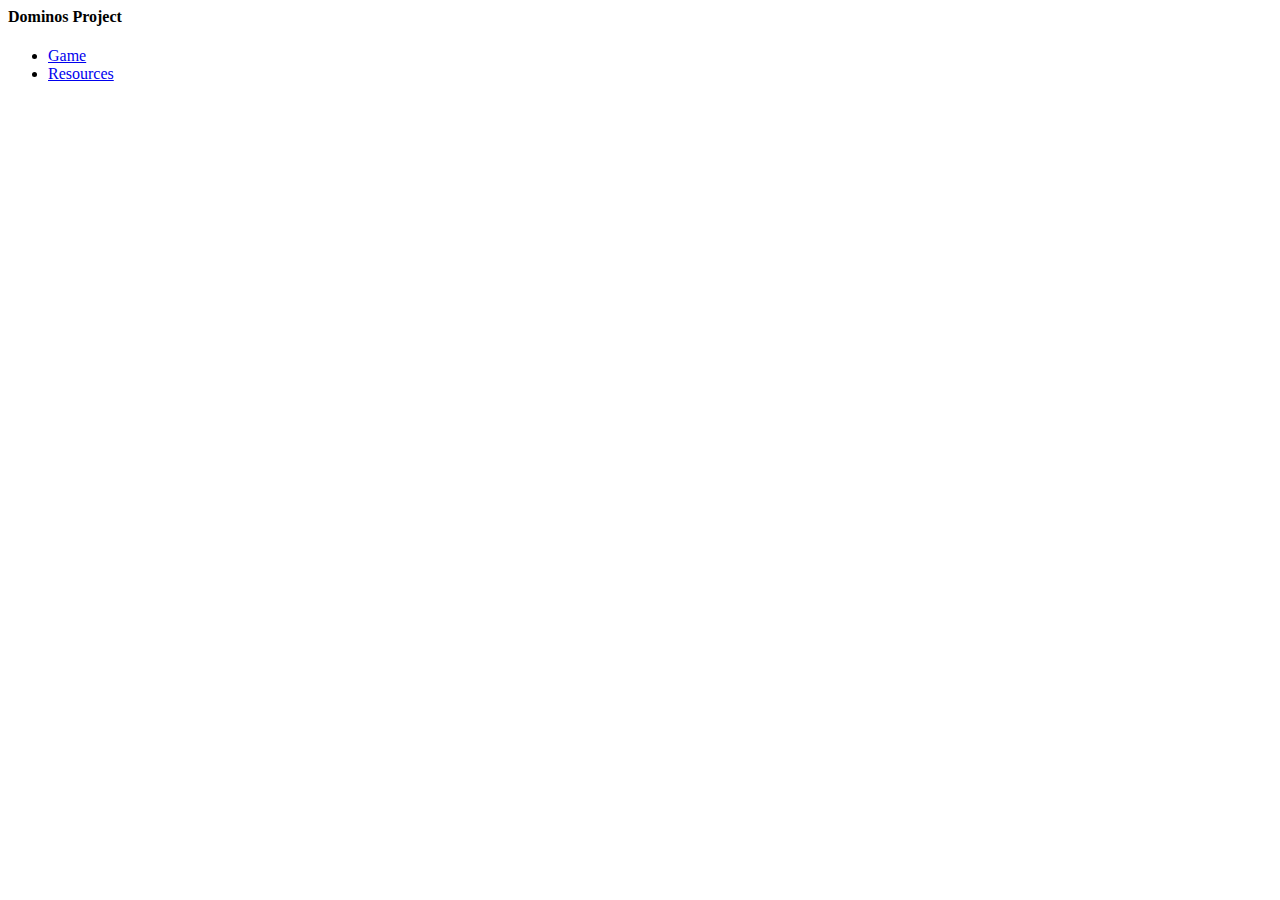
<file: index.html>
<html>
    
    <head>
        <title>Dominos Project</title>
        <h4>Dominos Project</h4>
    </head>
    <body>
        <ul>
            <li><a href="./dominosGame">Game</a></li>
            <li><a href="./resources">Resources</a></li>
        </ul>
    </body>
    
</html>
</file>
